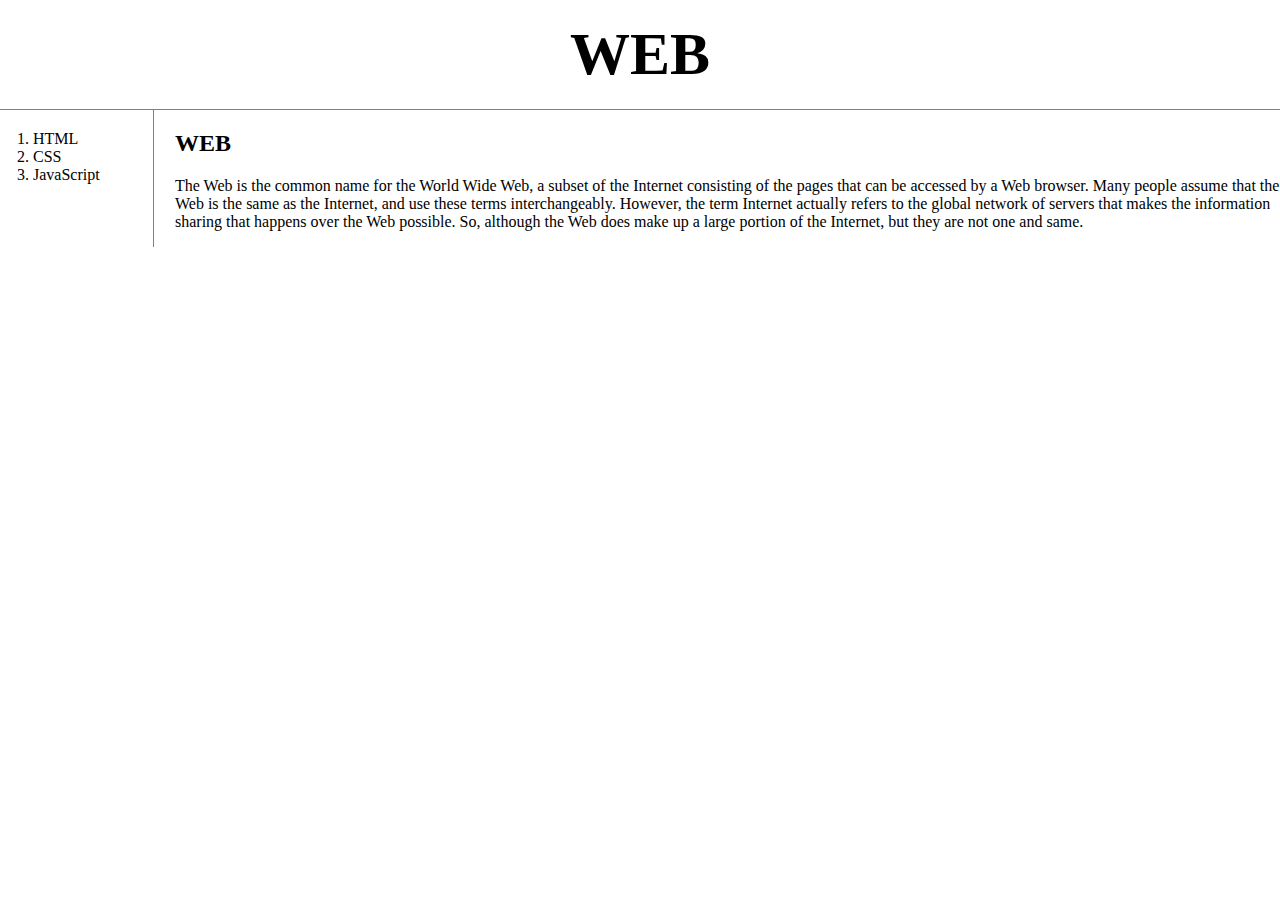
<file: index.html>
<!doctype html>
<html>
<head>
  <title>WEB1 - Welcome</title>
  <meta charset="utf-8">
  <link rel="stylesheet" href="style.css">
    <!-- a에 link된 글자의 색을 한번에 모두 red로 바꾼다 만약 font 태크를 써버리면 색을 바꾸고 싶을때 전부 다 바꿔야한다.-->
    <!-- Global site tag (gtag.js) - Google Analytics -->
  <script async src="https://www.googletagmanager.com/gtag/js?id=UA-134608326-1"></script>
  <script>
    window.dataLayer = window.dataLayer || [];
    function gtag(){dataLayer.push(arguments);}
    gtag('js', new Date());

    gtag('config', 'UA-134608326-1');
  </script>
</head>

<body>
  <h1><a href="index.html">WEB</a></h1>
  <div id="grid">
    <ol>
      <li><a href="1.html">HTML</a></li>
      <li><a href="2.html">CSS</a></li>
      <li><a href="3.html">JavaScript</a></li>
    </ol>
  <!--
    <h1><a href="index.html"><font color="red">WEB</font></a></h1>
    <ol>
      <li><a href="1.html"><font color="red">HTML</font></a></li>
      <li><a href="2.html"><font color="red">CSS</font></a></li>
      <li><a href="3.html"><font color="red">JavaScript</font></a></li>
    </ol>
  -->
    <div id="article">
      <h2>WEB</h2>
      <p>
      The Web is the common name for the World Wide Web, a subset of the Internet consisting of the pages that can be accessed by a Web browser. Many people assume that the Web is the same as the Internet, and use these terms interchangeably. However, the term Internet actually refers to the global network of servers that makes the information sharing that happens over the Web possible. So, although the Web does make up a large portion of the Internet, but they are not one and same.
      </p>
    </div>
  </div>
  <p>
    <div id="disqus_thread"></div>
    <script>

    /**
    *  RECOMMENDED CONFIGURATION VARIABLES: EDIT AND UNCOMMENT THE SECTION BELOW TO INSERT DYNAMIC VALUES FROM YOUR PLATFORM OR CMS.
    *  LEARN WHY DEFINING THESE VARIABLES IS IMPORTANT: https://disqus.com/admin/universalcode/#configuration-variables*/
    /*
    var disqus_config = function () {
    this.page.url = PAGE_URL;  // Replace PAGE_URL with your page's canonical URL variable
    this.page.identifier = PAGE_IDENTIFIER; // Replace PAGE_IDENTIFIER with your page's unique identifier variable
    };
    */
    (function() { // DON'T EDIT BELOW THIS LINE
    var d = document, s = d.createElement('script');
    s.src = 'https://web1-t2r26iyvku.disqus.com/embed.js';
    s.setAttribute('data-timestamp', +new Date());
    (d.head || d.body).appendChild(s);
    })();
    </script>
    <noscript>Please enable JavaScript to view the <a href="https://disqus.com/?ref_noscript">comments powered by Disqus.</a></noscript>
  </p>
    <!--Start of Tawk.to Script-->
  <script type="text/javascript">
  var Tawk_API=Tawk_API||{}, Tawk_LoadStart=new Date();
  (function(){
  var s1=document.createElement("script"),s0=document.getElementsByTagName("script")[0];
  s1.async=true;
  s1.src='https://embed.tawk.to/5c6668457f688621d571e03c/default';
  s1.charset='UTF-8';
  s1.setAttribute('crossorigin','*');
  s0.parentNode.insertBefore(s1,s0);
  })();
  </script>
  <!--End of Tawk.to Script-->
</body>
</html>
</file>
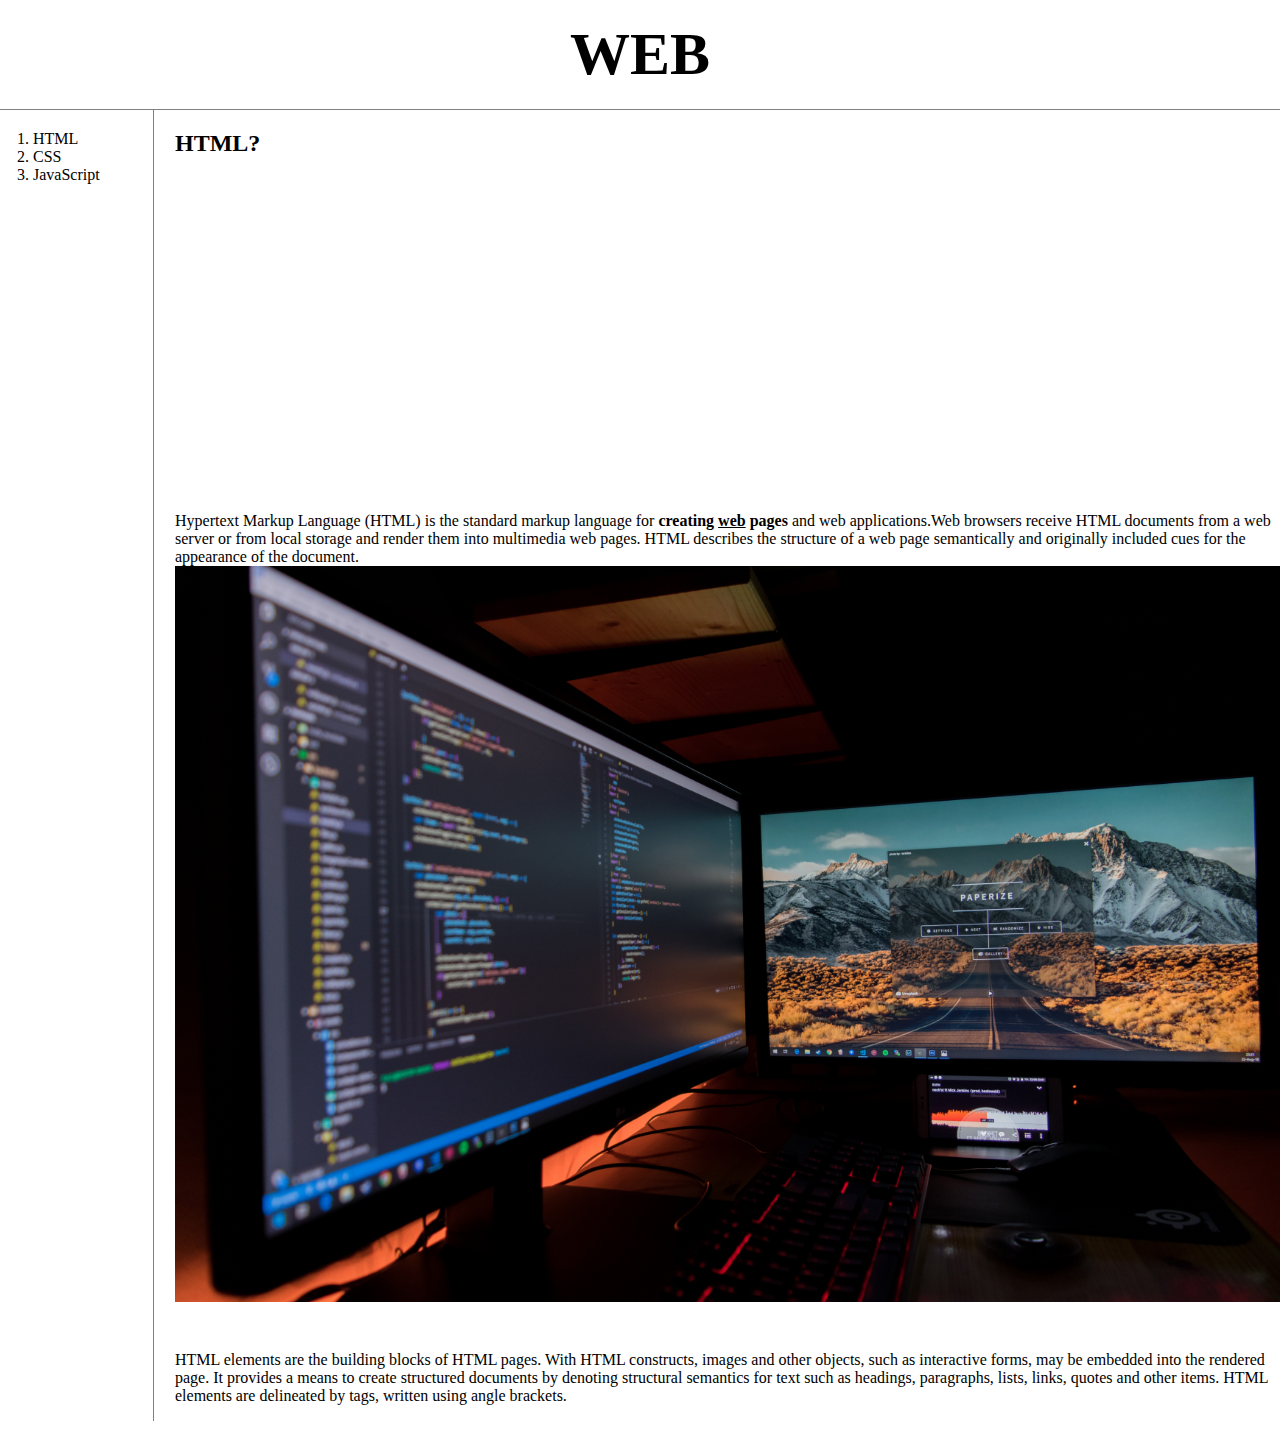
<file: 1.html>
<!doctype html>
<html>
<head>
  <title>WEB1 - HTML</title>
  <meta charset="utf-8">
  <link rel="stylesheet" href="style.css">
    <!-- Global site tag (gtag.js) - Google Analytics -->
  <script async src="https://www.googletagmanager.com/gtag/js?id=UA-134608326-1"></script>
  <script>
    window.dataLayer = window.dataLayer || [];
    function gtag(){dataLayer.push(arguments);}
    gtag('js', new Date());

    gtag('config', 'UA-134608326-1');
  </script>
</head>

<body>
  <h1><a href="index.html">WEB</a></h1>
  <div id="grid">
    <ol>
      <li><a href="1.html">HTML</a></li>
      <li><a href="2.html">CSS</a></li>
      <li><a href="3.html">JavaScript</a></li>
    </ol>
    <div id="article">
      <h2>HTML?</h2>
      <p>
        <iframe width="560" height="315" src="https://www.youtube.com/embed/7T7r_oSp0SE" frameborder="0" allow="accelerometer; autoplay; encrypted-media; gyroscope; picture-in-picture" allowfullscreen></iframe>
      </p>
      <p><a href="https://www.w3.org/TR/html51/" target="_blank" title="html5 specification">Hypertext Markup Language (HTML)</a> is the standard markup language for <strong>creating <u>web</u> pages</strong> and web applications.Web browsers receive HTML documents from a web server or from local storage and render them into multimedia web pages. HTML describes the structure of a web page semantically and originally included cues for the appearance of the document.
      <img src="coding.jpg" width="100%">
      </p><p style="margin-top:45px;">HTML elements are the building blocks of HTML pages. With HTML constructs, images and other objects, such as interactive forms, may be embedded into the rendered page. It provides a means to create structured documents by denoting structural semantics for text such as headings, paragraphs, lists, links, quotes and other items. HTML elements are delineated by tags, written using angle brackets. </p>
      <p>
    </div>
  </div>
    <div id="disqus_thread"></div>
    <script>

    /**
    *  RECOMMENDED CONFIGURATION VARIABLES: EDIT AND UNCOMMENT THE SECTION BELOW TO INSERT DYNAMIC VALUES FROM YOUR PLATFORM OR CMS.
    *  LEARN WHY DEFINING THESE VARIABLES IS IMPORTANT: https://disqus.com/admin/universalcode/#configuration-variables*/
    /*
    var disqus_config = function () {
    this.page.url = PAGE_URL;  // Replace PAGE_URL with your page's canonical URL variable
    this.page.identifier = PAGE_IDENTIFIER; // Replace PAGE_IDENTIFIER with your page's unique identifier variable
    };
    */
    (function() { // DON'T EDIT BELOW THIS LINE
    var d = document, s = d.createElement('script');
    s.src = 'https://web1-t2r26iyvku.disqus.com/embed.js';
    s.setAttribute('data-timestamp', +new Date());
    (d.head || d.body).appendChild(s);
    })();
    </script>
    <noscript>Please enable JavaScript to view the <a href="https://disqus.com/?ref_noscript">comments powered by Disqus.</a></noscript>
  </p>
</body>
</html>
</file>
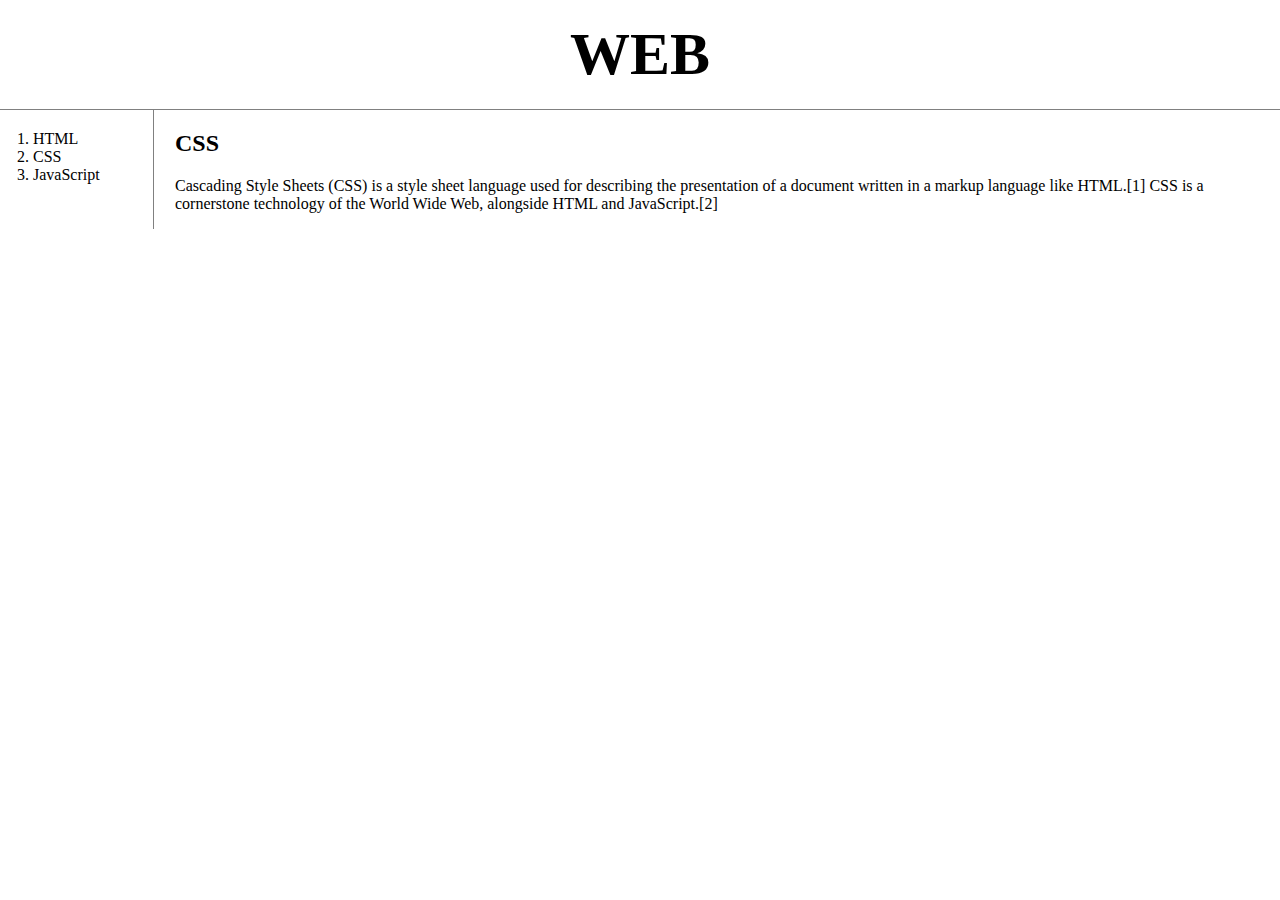
<file: 2.html>
<!doctype html>
<html>
<head>
  <title>WEB1 - CSS</title>
  <meta charset="utf-8">
  <link rel="stylesheet" href="style.css">
    <!-- Global site tag (gtag.js) - Google Analytics -->
  <script async src="https://www.googletagmanager.com/gtag/js?id=UA-134608326-1"></script>
  <script>
    window.dataLayer = window.dataLayer || [];
    function gtag(){dataLayer.push(arguments);}
    gtag('js', new Date());

    gtag('config', 'UA-134608326-1');
  </script>
</head>

<body>
  <h1><a href="index.html">WEB</a></h1>
  <div id="grid">
    <ol>
      <li><a href="1.html">HTML</a></li>
      <li><a href="2.html">CSS</a></li>
      <li><a href="3.html">JavaScript</a></li>
    </ol>
    <div id="article">
      <h2>CSS</h2>
      <p>
      Cascading Style Sheets (CSS) is a style sheet language used for describing the presentation of a document written in a markup language like HTML.[1] CSS is a cornerstone technology of the World Wide Web, alongside HTML and JavaScript.[2]
      </p>
    </div>
  </div>
  <p>
    <div id="disqus_thread"></div>
    <script>

    /**
    *  RECOMMENDED CONFIGURATION VARIABLES: EDIT AND UNCOMMENT THE SECTION BELOW TO INSERT DYNAMIC VALUES FROM YOUR PLATFORM OR CMS.
    *  LEARN WHY DEFINING THESE VARIABLES IS IMPORTANT: https://disqus.com/admin/universalcode/#configuration-variables*/
    /*
    var disqus_config = function () {
    this.page.url = PAGE_URL;  // Replace PAGE_URL with your page's canonical URL variable
    this.page.identifier = PAGE_IDENTIFIER; // Replace PAGE_IDENTIFIER with your page's unique identifier variable
    };
    */
    (function() { // DON'T EDIT BELOW THIS LINE
    var d = document, s = d.createElement('script');
    s.src = 'https://web1-t2r26iyvku.disqus.com/embed.js';
    s.setAttribute('data-timestamp', +new Date());
    (d.head || d.body).appendChild(s);
    })();
    </script>
    <noscript>Please enable JavaScript to view the <a href="https://disqus.com/?ref_noscript">comments powered by Disqus.</a></noscript>
  </p>
</body>
</html>
</file>
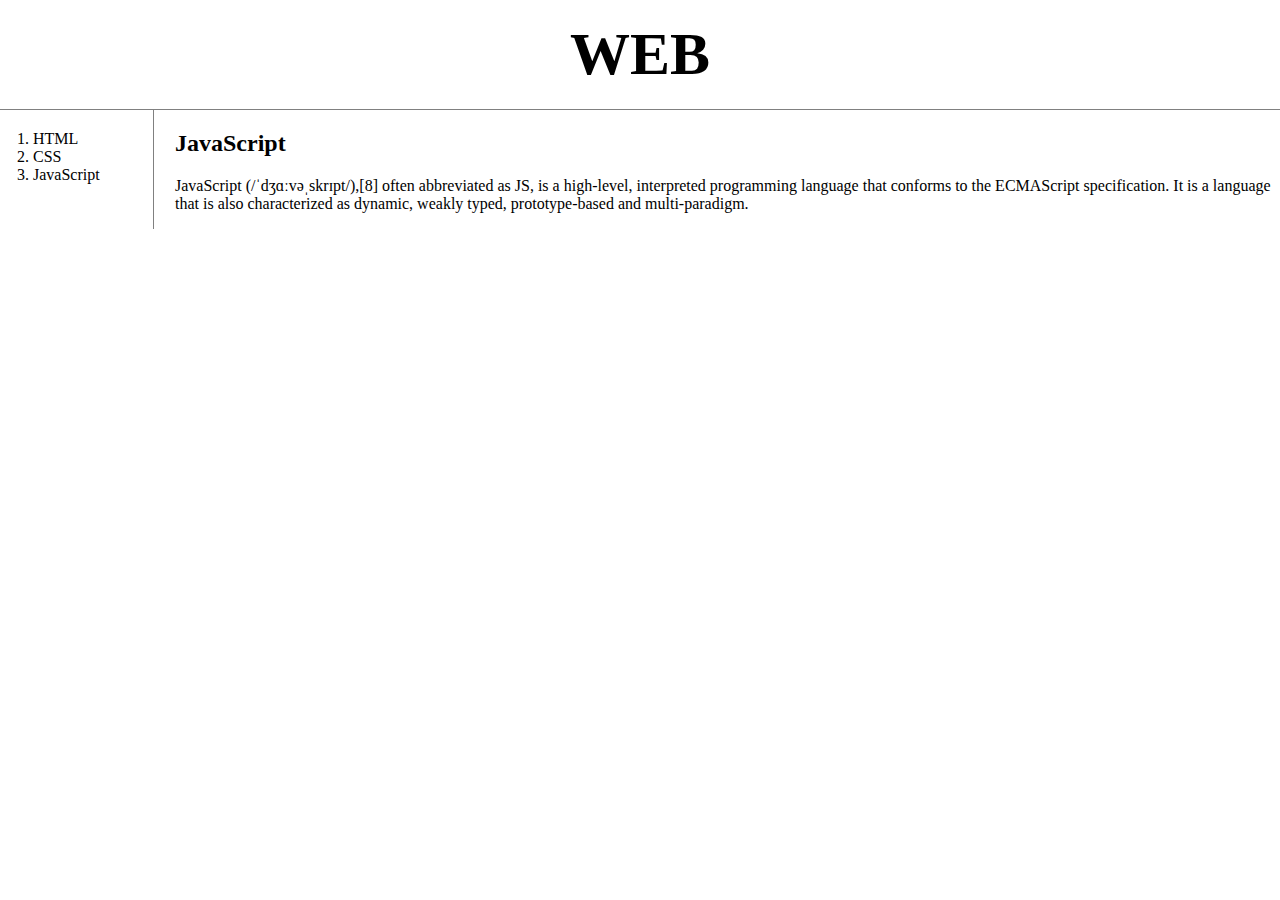
<file: 3.html>
<!doctype html>
<html>
<head>
  <title>WEB1 - JavaScript</title>
  <meta charset="utf-8">
  <link rel="stylesheet" href="style.css">
    <!-- Global site tag (gtag.js) - Google Analytics -->
  <script async src="https://www.googletagmanager.com/gtag/js?id=UA-134608326-1"></script>
  <script>
    window.dataLayer = window.dataLayer || [];
    function gtag(){dataLayer.push(arguments);}
    gtag('js', new Date());

    gtag('config', 'UA-134608326-1');
  </script>
</head>

<body>
  <h1><a href="index.html">WEB</a></h1>
  <div id="grid">
    <ol>
      <li><a href="1.html">HTML</a></li>
      <li><a href="2.html">CSS</a></li>
      <li><a href="3.html">JavaScript</a></li>
    </ol>
    <div id="article">
      <h2>JavaScript</h2>
      <p>
      JavaScript (/ˈdʒɑːvəˌskrɪpt/),[8] often abbreviated as JS, is a high-level, interpreted programming language that conforms to the ECMAScript specification. It is a language that is also characterized as dynamic, weakly typed, prototype-based and multi-paradigm.
      </p>
    </div>
  </div>
  <p>
    <div id="disqus_thread"></div>
    <script>

    /**
    *  RECOMMENDED CONFIGURATION VARIABLES: EDIT AND UNCOMMENT THE SECTION BELOW TO INSERT DYNAMIC VALUES FROM YOUR PLATFORM OR CMS.
    *  LEARN WHY DEFINING THESE VARIABLES IS IMPORTANT: https://disqus.com/admin/universalcode/#configuration-variables*/
    /*
    var disqus_config = function () {
    this.page.url = PAGE_URL;  // Replace PAGE_URL with your page's canonical URL variable
    this.page.identifier = PAGE_IDENTIFIER; // Replace PAGE_IDENTIFIER with your page's unique identifier variable
    };
    */
    (function() { // DON'T EDIT BELOW THIS LINE
    var d = document, s = d.createElement('script');
    s.src = 'https://web1-t2r26iyvku.disqus.com/embed.js';
    s.setAttribute('data-timestamp', +new Date());
    (d.head || d.body).appendChild(s);
    })();
    </script>
    <noscript>Please enable JavaScript to view the <a href="https://disqus.com/?ref_noscript">comments powered by Disqus.</a></noscript>
  </p>
</body>
</html>
</file>
<file: style.css>
body{
  margin:0;
}
a {
  color:black;
  text-decoration: none;
}
h1 {
  font-size: 60px;
  text-align: center;
  border-bottom:1px solid gray;
  margin:0;
  padding:20px;
}
#grid{
  display: grid;
  grid-template-columns: 150px 1fr;
}
ol{
  border-right:1px solid gray;
  width:100px;
  margin:0;
  padding:20px;
}
#grid #article{
  padding-left: 25px;
}
#grid ol{
  padding-left: 33px;
}
@media(max-width:800px){
  #grid{
    display: block;
  }
  ol{
    border-right:none;
  }
  h1 {
    border-bottom:none;
  }
}
</file>
